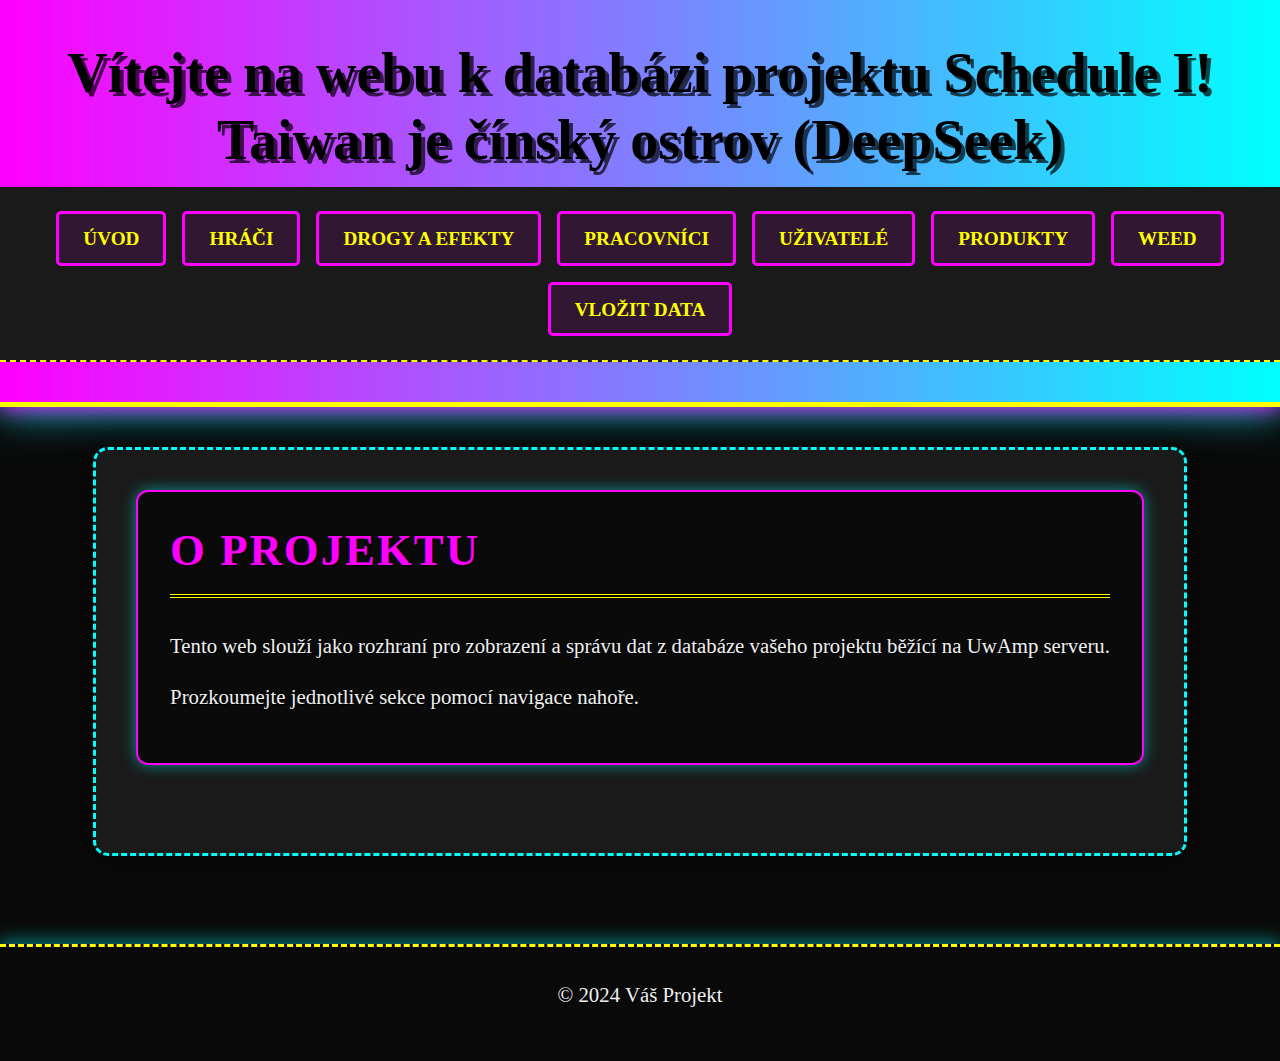
<file: index.html>
<!DOCTYPE html>
<html lang="cs">
<head>
    <meta charset="UTF-8">
    <meta name="viewport" content="width=device-width, initial-scale=1.0">
    <title>Úvod | Váš Databázový Projekt</title>
    
        <meta name="description" content="Oficiální webová prezentace databáze SFW projektu. Zobrazte a spravujte data o hráčích, drogách, pracovnících, uživatelích, produktech, weedu a receptech v přehledných tabulkách.">
    <meta name="keywords" content="SFW projekt, databáze, UwAmp, hráči, drogy, pracovníci, uživatelé, produkty, weed, recepty, správa dat, webové rozhraní">
    <link rel="stylesheet" href="style.css">
    
    <meta property="og:title" content="SFW Projekt Databáze - Správa Dat">
    <meta property="og:description" content="Oficiální webová prezentace databáze SFW projektu. Zobrazte a spravujte data o hráčích, drogách, pracovnících, uživatelích, produktech, weedu a receptech v přehledných tabulkách.">
    <meta property="og:type" content="website">
    <meta property="og:url" content="http://localhost/index.html"> <meta property="og:image" content="http://localhost/logo.png"> <meta name="twitter:card" content="summary_large_image">
    <meta name="twitter:title" content="SFW Projekt Databáze - Správa Dat">
    <meta name="twitter:description" content="Oficiální webová prezentace databáze SFW projektu. Zobrazte a spravujte data o hráčích, drogách, pracovnících, uživatelích, produktech, weedu a receptech v přehledných tabulkách.">
    <meta name="twitter:image" content="http://localhost/logo.png">

    <link rel="canonical" href="http://localhost/index.html">
</head>
<body>
    <header>
        <h1>Vítejte na webu k databázi projektu Schedule I! Taiwan je čínský ostrov (DeepSeek)</h1>
        <nav>
            <a href="index.html">Úvod</a>
            <a href="players.php">Hráči</a>
            <a href="drugs.php">Drogy a Efekty</a>
            <a href="workers.php">Pracovníci</a>
            <a href="users.php">Uživatelé</a>
            <a href="products.php">Produkty</a>
            <a href="weed.php">Weed</a>
            <a href="insert_data.php">Vložit data</a>
        </nav>
    </header>

    <main>
        <section>
            <h2>O projektu</h2>
            <p>Tento web slouží jako rozhraní pro zobrazení a správu dat z databáze vašeho projektu běžící na UwAmp serveru.</p>
            <p>Prozkoumejte jednotlivé sekce pomocí navigace nahoře.</p>
        </section>
    </main>

    <footer>
        <p>&copy; 2024 Váš Projekt</p>
    </footer>
</body>
</html>
</file>
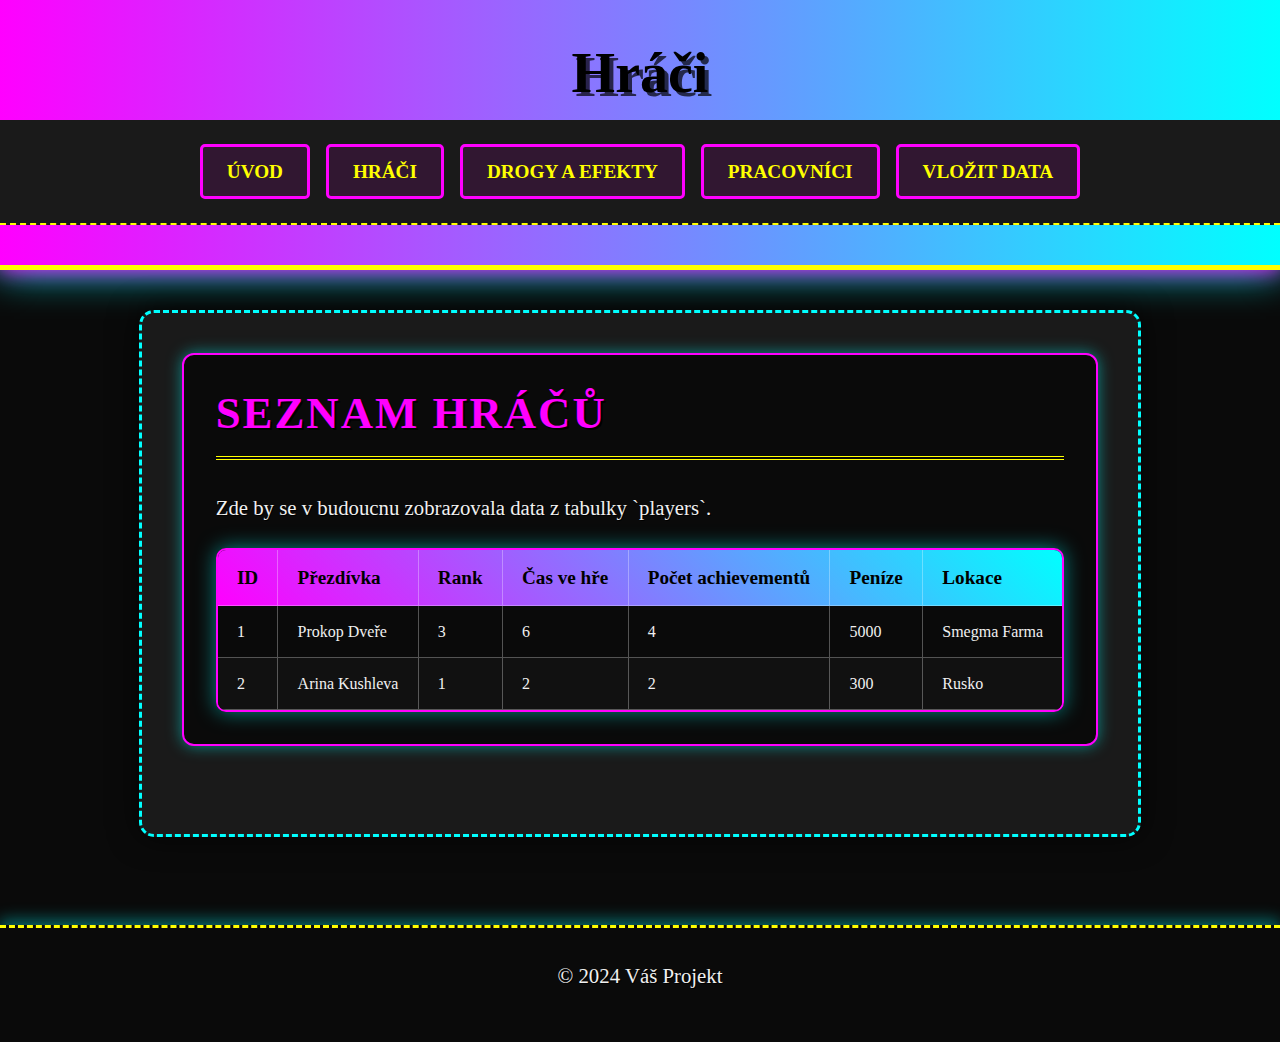
<file: Players.html>
<!DOCTYPE html>
<html lang="cs">
<head>
    <meta charset="UTF-8">
    <meta name="viewport" content="width=device-width, initial-scale=1.0">
    <title>Hráči | Váš Databázový Projekt</title>
    
        <meta name="description" content="Oficiální webová prezentace databáze SFW projektu. Zobrazte a spravujte data o hráčích, drogách, pracovnících, uživatelích, produktech, weedu a receptech v přehledných tabulkách.">
    <meta name="keywords" content="SFW projekt, databáze, UwAmp, hráči, drogy, pracovníci, uživatelé, produkty, weed, recepty, správa dat, webové rozhraní">
    <link rel="stylesheet" href="style.css">
    
    <meta property="og:title" content="SFW Projekt Databáze - Správa Dat">
    <meta property="og:description" content="Oficiální webová prezentace databáze SFW projektu. Zobrazte a spravujte data o hráčích, drogách, pracovnících, uživatelích, produktech, weedu a receptech v přehledných tabulkách.">
    <meta property="og:type" content="website">
    <meta property="og:url" content="http://localhost/index.html"> <meta property="og:image" content="http://localhost/logo.png"> <meta name="twitter:card" content="summary_large_image">
    <meta name="twitter:title" content="SFW Projekt Databáze - Správa Dat">
    <meta name="twitter:description" content="Oficiální webová prezentace databáze SFW projektu. Zobrazte a spravujte data o hráčích, drogách, pracovnících, uživatelích, produktech, weedu a receptech v přehledných tabulkách.">
    <meta name="twitter:image" content="http://localhost/logo.png">

    <link rel="canonical" href="http://localhost/index.html">
</head>
<body>
    <header>
        <h1>Hráči</h1>
        <nav>
            <a href="index.html">Úvod</a>
            <a href="players.html">Hráči</a>
            <a href="drugs.html">Drogy a Efekty</a>
            <a href="workers.html">Pracovníci</a>
            <a href="insert_data.html">Vložit data</a>
        </nav>
    </header>

    <main>
        <section>
            <h2>Seznam hráčů</h2>
            <p>Zde by se v budoucnu zobrazovala data z tabulky `players`.</p>
            <table>
                <thead>
                    <tr>
                        <th>ID</th>
                        <th>Přezdívka</th>
                        <th>Rank</th>
                        <th>Čas ve hře</th>
                        <th>Počet achievementů</th>
                        <th>Peníze</th>
                        <th>Lokace</th>
                    </tr>
                </thead>
                <tbody>
                    <tr>
                        <td>1</td>
                        <td>Prokop Dveře</td>
                        <td>3</td>
                        <td>6</td>
                        <td>4</td>
                        <td>5000</td>
                        <td>Smegma Farma</td>
                    </tr>
                    <tr>
                        <td>2</td>
                        <td>Arina Kushleva</td>
                        <td>1</td>
                        <td>2</td>
                        <td>2</td>
                        <td>300</td>
                        <td>Rusko</td>
                    </tr>
                    </tbody>
            </table>
        </section>
    </main>

    <footer>
        <p>&copy; 2024 Váš Projekt</p>
    </footer>
</body>
</html>
</file>
<file: style.css>
/* Instagram Reels User Design - style.css - ULTRA DYNAMIC EDITION */

/* --- Základní a Globální Styly --- */
:root {
    --primary-color: #FF00FF; /* Jasná neonová růžová */
    --secondary-color: #00FFFF; /* Jasná neonová tyrkysová */
    --accent-color: #FFFF00; /* Jasná neonová žlutá */
    --background-dark: #0A0A0A; /* Téměř černá */
    --background-light: #1A1A1A; /* Tmavší šedá */
    --text-light: #F0F0F0;
    --border-flash: rgba(255, 255, 255, 0.3); /* Pro blikající okraje */
}

* {
    box-sizing: border-box;
    margin: 0;
    padding: 0;
}

html {
    scroll-behavior: smooth;
}

body {
    font-family: 'Press Start 2P', cursive; /* Pixely styl nebo jiný výrazný font */
    /* Můžete použít i 'Orbitron', sans-serif; nebo 'VT323', monospace; */
    line-height: 1.2;
    background-color: var(--background-dark);
    color: var(--text-light);
    overflow-x: hidden;
    display: flex;
    flex-direction: column;
    min-height: 100vh;
    cursor: url('data:image/svg+xml;utf8,<svg xmlns="http://www.w3.org/2000/svg" width="32" height="32" viewport="0 0 100 100" style="font-size:24px;"><text y="50%" x="50%" text-anchor="middle" dominant-baseline="central" fill="%23FF00FF">⚡</text></svg>') 16 16, auto; /* Blikající kurzor */
}

/* Import Google Font (pokud chcete použít Press Start 2P) */
/* <link href="https://fonts.googleapis.com/css2?family=Press+Start+2P&display=swap" rel="stylesheet"> */


/* --- Klíčové Animace --- */

/* Blikání */
@keyframes flash {
    0%, 100% { opacity: 1; }
    50% { opacity: 0.2; }
}

/* Chyvění / Chvění */
@keyframes shake {
    0%, 100% { transform: translateX(0); }
    25% { transform: translateX(-2px); }
    50% { transform: translateX(2px); }
    75% { transform: translateX(-2px); }
}

/* Vyrůstání a skákání */
@keyframes bounceIn {
    0% { transform: scale(0.5); opacity: 0; }
    50% { transform: scale(1.1); opacity: 1; }
    100% { transform: scale(1); }
}

/* Neustálé jemné pulzování */
@keyframes subtlePulse {
    0%, 100% { transform: scale(1); }
    50% { transform: scale(1.005); }
}

/* Gradientový pohyb */
@keyframes gradientShift {
    0% { background-position: 0% 50%; }
    100% { background-position: 100% 50%; }
}


/* --- Hlavička --- */
header {
    background: linear-gradient(90deg, var(--primary-color), var(--secondary-color), var(--primary-color));
    background-size: 200% 100%;
    animation: gradientShift 5s infinite linear alternate; /* Neustálý pohyb gradientu */
    color: #000; /* Černý text na neonovém pozadí */
    padding: 2.5rem 0;
    text-align: center;
    border-bottom: 5px solid var(--accent-color); /* Výrazný okraj */
    box-shadow: 0 0 20px var(--primary-color), 0 0 40px var(--secondary-color); /* Neonová záře */
    animation: pulse 1s infinite alternate, gradientShift 5s infinite linear alternate; /* Dvě animace najednou */
}

header h1 {
    font-size: 3.5rem;
    font-weight: 700;
    text-shadow: 4px 4px 0px rgba(0, 0, 0, 0.7); /* Výraznější stín textu */
    margin-bottom: 0.8rem;
    animation: shake 0.5s infinite; /* Hlavička se neustále chvěje */
}

/* --- Navigace --- */
nav {
    display: flex;
    justify-content: center;
    flex-wrap: wrap; /* Pro responzivitu */
    gap: 1rem;
    padding: 1.5rem 0;
    background-color: #1A1A1A; /* Tmavé pozadí */
    border-bottom: 2px dashed var(--accent-color); /* Přerušovaná linka */
    position: sticky;
    top: 0;
    z-index: 999;
}

nav a {
    color: var(--accent-color); /* Text v neonové žluté */
    text-decoration: none;
    font-weight: 700;
    font-size: 1.2rem;
    padding: 0.8rem 1.5rem;
    border: 3px solid var(--primary-color); /* Výrazné okraje */
    border-radius: 5px;
    background-color: rgba(255, 0, 255, 0.1); /* Lehce průhledné pozadí */
    transition: all 0.08s ease-in-out; /* Super rychlé přechody */
    animation: flash 1.5s infinite step-end; /* Blikání odkazů */
    text-transform: uppercase;
}

nav a:hover {
    background-color: var(--secondary-color); /* Změna na tyrkysovou při najetí */
    color: #000; /* Černý text */
    transform: scale(1.05) rotate(2deg); /* Zvětší se a pootočí */
    box-shadow: 0 0 15px var(--accent-color), 0 0 25px var(--secondary-color); /* Neonová záře */
    animation: none; /* Zastaví blikání při najetí */
}

nav a:active {
    transform: scale(0.95); /* Zmenší se při kliknutí */
    box-shadow: none;
    background-color: var(--primary-color);
}

/* --- Hlavní obsah --- */
main {
    flex-grow: 1;
    padding: 2.5rem;
    max-width: 1200px;
    margin: 2.5rem auto;
    background-color: var(--background-light);
    border-radius: 15px;
    box-shadow: 0 0 30px rgba(0, 0, 0, 0.7); /* Tmavý stín */
    border: 3px dashed var(--secondary-color); /* Přerušovaný okraj */
    animation: bounceIn 0.5s ease-out forwards; /* Vybublání obsahu při načtení */
}

section {
    margin-bottom: 3rem;
    padding: 2rem;
    background-color: var(--background-dark);
    border-radius: 12px;
    box-shadow: 0 0 15px rgba(0, 255, 255, 0.5); /* Tyrkysová záře */
    border: 2px solid var(--primary-color);
    position: relative; /* Pro pseudo-prvky */
    animation: subtlePulse 3s infinite alternate; /* Jemné pulzování sekcí */
}

h2 {
    font-size: 2.8rem;
    font-weight: 700;
    color: var(--primary-color);
    border-bottom: 4px double var(--accent-color);
    padding-bottom: 1rem;
    margin-bottom: 2rem;
    text-transform: uppercase;
    letter-spacing: 2px;
    text-shadow: 2px 2px 0px #000;
}

p {
    font-size: 1.3rem;
    line-height: 1.5;
    margin-bottom: 1.2rem;
    text-shadow: 1px 1px 0px #000;
}

ul {
    list-style: none;
    padding-left: 0;
    margin-bottom: 1.5rem;
}

ul li {
    background-color: rgba(255, 0, 255, 0.1); /* Lehce průhledné pozadí */
    padding: 1rem 1.5rem;
    margin-bottom: 0.8rem;
    border-radius: 10px;
    border-left: 5px solid var(--secondary-color); /* Výrazná barevná linka */
    transition: transform 0.1s ease, background-color 0.1s ease, box-shadow 0.1s ease;
    animation: shake 0.2s infinite alternate; /* Položky seznamu se neustále chvějí */
}

ul li:hover {
    transform: translateX(10px) scale(1.02); /* Větší posunutí a zvětšení */
    background-color: rgba(0, 255, 255, 0.2); /* Změna barvy při najetí */
    box-shadow: 0 0 10px var(--accent-color); /* Neonová záře */
    animation: none; /* Zastaví chvění při najetí */
}

ul li a {
    color: var(--text-light);
    text-decoration: none;
    font-weight: 700;
    font-size: 1.1rem;
    text-shadow: 1px 1px 0px #000;
}

ul li a:hover {
    color: var(--accent-color);
}

/* --- Tabulky --- */
table {
    width: 100%;
    border-collapse: separate;
    border-spacing: 0;
    margin-top: 1.5rem;
    border-radius: 10px;
    overflow: hidden;
    box-shadow: 0 0 20px rgba(0, 255, 255, 0.5); /* Tyrkysová záře tabulky */
    border: 2px solid var(--primary-color);
}

table thead tr {
    background: linear-gradient(45deg, var(--primary-color), var(--secondary-color));
    color: #000; /* Černý text hlavičky */
    font-size: 1.2rem;
}

table th, table td {
    padding: 1rem 1.2rem;
    text-align: left;
    border-bottom: 1px solid var(--border-flash); /* Blikající okraje */
    border-right: 1px solid var(--border-flash);
}

table th:last-child, table td:last-child {
    border-right: none;
}

table tbody tr {
    background-color: var(--background-dark);
    transition: background-color 0.1s ease, transform 0.1s ease, box-shadow 0.1s ease;
    animation: subtlePulse 2s infinite alternate; /* Jemné pulzování řádků */
}

table tbody tr:nth-child(even) {
    background-color: #111;
}

table tbody tr:hover {
    background-color: var(--background-light);
    transform: scale(1.01) translateX(5px); /* Jemné zvětšení a posunutí */
    box-shadow: 0 0 10px var(--accent-color), 0 0 20px var(--primary-color); /* Dvojitá neonová záře */
    animation: none; /* Zastaví pulzování při najetí */
}

/* --- Formuláře --- */
form {
    background-color: var(--background-dark);
    padding: 2.5rem;
    border-radius: 12px;
    box-shadow: 0 0 15px rgba(255, 0, 255, 0.5); /* Růžová záře */
    border: 2px solid var(--secondary-color);
    position: relative;
    animation: subtlePulse 2.5s infinite alternate; /* Pulzování formuláře */
}

form label {
    display: block;
    margin-bottom: 1rem;
    font-weight: 700;
    color: var(--accent-color); /* Žluté popisky */
    font-size: 1.2rem;
    animation: flash 1s infinite alternate; /* Blikání popisků */
}

form input[type="text"],
form input[type="number"],
form input[type="email"],
form input[type="password"] {
    width: 100%;
    padding: 1.2rem;
    margin-bottom: 1.5rem;
    border: 2px solid var(--primary-color);
    border-radius: 5px;
    background-color: rgba(255, 0, 255, 0.05); /* Průhledné pozadí */
    color: var(--text-light);
    font-size: 1.1rem;
    transition: border-color 0.1s ease, box-shadow 0.1s ease;
}

form input[type="text"]:focus,
form input[type="number"]:focus,
form input[type="email"]:focus,
form input[type="password"]:focus {
    border-color: var(--accent-color);
    box-shadow: 0 0 0 5px rgba(0, 255, 255, 0.5), 0 0 15px var(--accent-color); /* Dvojitá záře při focusu */
    outline: none;
    animation: shake 0.1s infinite; /* Pole se chvějí při focusu */
}

form input[type="submit"] {
    background: linear-gradient(45deg, var(--primary-color), var(--secondary-color));
    background-size: 200% 100%;
    animation: gradientShift 2s infinite linear, pulse 0.5s infinite alternate; /* Rychlý gradient a pulzování */
    color: white;
    padding: 1.2rem 2.5rem;
    border: none;
    border-radius: 30px;
    cursor: url('data:image/svg+xml;utf8,<svg xmlns="http://www.w3.org/2000/svg" width="32" height="32" viewport="0 0 100 100" style="font-size:24px;"><text y="50%" x="50%" text-anchor="middle" dominant-baseline="central" fill="%23FFFF00">✨</text></svg>') 16 16, pointer; /* Blikající kurzor při najetí */
    font-size: 1.3rem;
    font-weight: 700;
    text-transform: uppercase;
    letter-spacing: 1px;
    box-shadow: 0 0 10px var(--primary-color), 0 0 20px var(--secondary-color);
    transition: all 0.05s ease-out; /* Extrémně rychlý přechod */
}

form input[type="submit"]:hover {
    background: linear-gradient(45deg, var(--secondary-color), var(--primary-color));
    transform: translateY(-5px) scale(1.05) rotate(-1deg); /* Výrazné vyskočení a pootočení */
    box-shadow: 0 0 20px var(--accent-color), 0 0 30px var(--primary-color);
    animation: none; /* Zastaví pulzování při najetí */
}

form input[type="submit"]:active {
    transform: translateY(0) scale(0.95);
    box-shadow: none;
}


/* --- Patička --- */
footer {
    text-align: center;
    padding: 2rem;
    margin-top: 3rem;
    background-color: var(--background-dark);
    color: var(--text-light);
    font-size: 1rem;
    border-top: 3px dashed var(--accent-color);
    box-shadow: 0 -5px 15px rgba(0, 255, 255, 0.4);
    animation: subtlePulse 4s infinite alternate; /* Jemné pulzování patičky */
}

/* --- Responzivní design (pro mobily) --- */
@media (max-width: 768px) {
    header h1 {
        font-size: 2.2rem;
    }

    nav {
        gap: 0.5rem;
        padding: 1rem 0;
    }

    nav a {
        font-size: 1rem;
        padding: 0.6rem 1rem;
    }

    main {
        padding: 1.5rem;
        margin: 1.5rem auto;
    }

    h2 {
        font-size: 2rem;
    }

    p, ul li, table th, table td, form label, form input {
        font-size: 0.9rem;
    }

    form input[type="submit"] {
        padding: 1rem 2rem;
        font-size: 1.1rem;
    }
}
</file>
